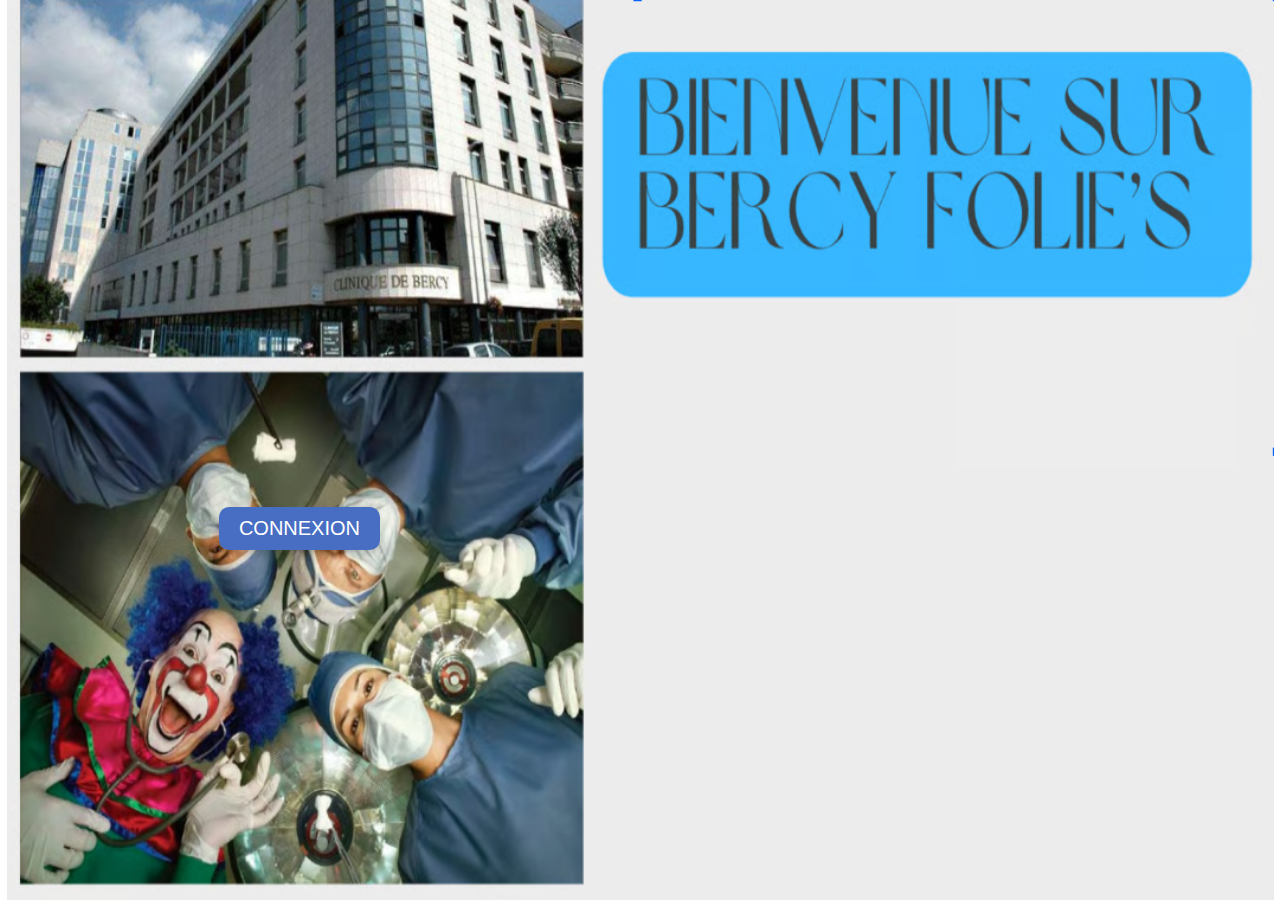
<file: index.html>
<!DOCTYPE html>
<html lang="fr">
<head>
    <meta charset="UTF-8">
    <meta name="viewport" content="width=device-width, initial-scale=1.0">


    <title>Page avec Image de Fond Responsive</title>
    <link rel="stylesheet" href="styles.css">
</head>
</head>



    <main>

        <button class="connection-button" onclick="openPopup()">CONNEXION</button>
    </main>

    <div class="popup" id="popup">
        <div class="popup-content">
            <span class="close" onclick="closePopup()">&times;</span>
            <h2>Connexion</h2>
        
            </form>action="login.php" method="POST">

 <form>
                <div class="form-group">
                    <label for="telephone">Téléphone:</label>
                    <input type="text" id="telephone" name="telephone" maxlength="10" size="10" required>
                </div>
                <div class="form-group">
                    <label for="password">Mot de passe:</label>
                    <div class="password-container">
                        <input type="password" id="password" name="password" value="123456" required>
                        <button type="button" class="toggle-password" onclick="togglePassword()">👁️</button>
                    </div>
                </div>
                <button type="submit">Se connecter</button>
            </form>

    <script src="script.js"></script>
</body>
</html>
</file>
<file: styles.css>
body {
    font-family: Arial, sans-serif;
    margin: 0;
    padding: 0;
    margin: 0;
    padding: 0;
    background-image: url('../images/bercyfolies_fond_ecran.png');

    background-size: contain;
    background-position: center;
    background-repeat: no-repeat;
    background-attachment: fixed;
    min-height: 100vh;
    color: white;
    text-align: center;
}

main {
    position: relative;
    min-height: 100vh;
}

.connection-button {
    position: absolute;
    bottom: 350px;
    right: 900px;
    background-color: rgb(71, 110, 194);
    color: white;
    border: none;
    border-radius: 10px;
    padding: 10px 20px;
    font-size: 20px;
    cursor: pointer;
    box-shadow: 0 4px 8px rgba(0, 0, 0, 0.2);
    z-index: 10;
}

.popup {
    display: none;
    position: fixed;
    top: 0;
    left: 0;
    width: 100%;
    height: 100%;
    background-color: rgba(0, 0, 0, 0.5);
    z-index: 20;
}

.popup-content {
    background-color: white;
    margin: 15% auto;
    padding: 20px;
    border: 1px solid #888;
     width: 80%;
    max-width: 400px;
    border-radius: 10px;
    box-shadow: 0 4px 8px rgba(0, 0, 0, 0.2);
    position: relative;
    }

.close {
    color: #aaa;
    float: right;
    font-size: 28px;
    font-weight: bold;
    cursor: pointer;
}

.close:hover {
    color: black;
}

.popup-content h2 {
    color: black;
}

.popup-content form {
    display: flex;
    flex-direction: column;
}
.form-group {
    display: flex;
    flex-direction: left;
  margin-bottom: 15px;
}
.popup-content label {
      margin-right: 10px;
    color: black;
    text-align: left;
    min-width: 100px;
}


.popup-content input {
    padding: 10px;
    border: 1px solid #ccc;
    border-radius: 5px;
   
    
}
.password-container {
    position: relative;
    display: flex;
    align-items: center;
    flex: 1;
}
.toggle-password {
    position: absolute;
    right: 10px;
    background: none;
    border: none;
    cursor: pointer;
    font-size: 16px;
}
.popup-content button[type="submit"] {
    margin-top: 20px;
    padding: 10px;
    background-color: blue;
    color: white;
    border: none;
    border-radius: 5px;
    cursor: pointer;
}













/* Media Queries for Responsive Design */
@media (max-width: 768px) {
    .connection-button {
        bottom: 10px;
        right: 10px;
        padding: 8px 16px;
        font-size: 14px;
    }

    .popup-content {
        width: 90%;
    }
}
@media (max-width: 480px) {
    .connection-button {
        bottom: 5px;
        right: 5px;
        padding: 6px 12px;
        font-size: 12px;
    }

    .popup-content {
        width: 95%;
    }

    .form-group {
        flex-direction: column;
        align-items: flex-start;
    }

    .popup-content label {
        margin-bottom: 5px;
        margin-right: 0;
    }
}
</file>
